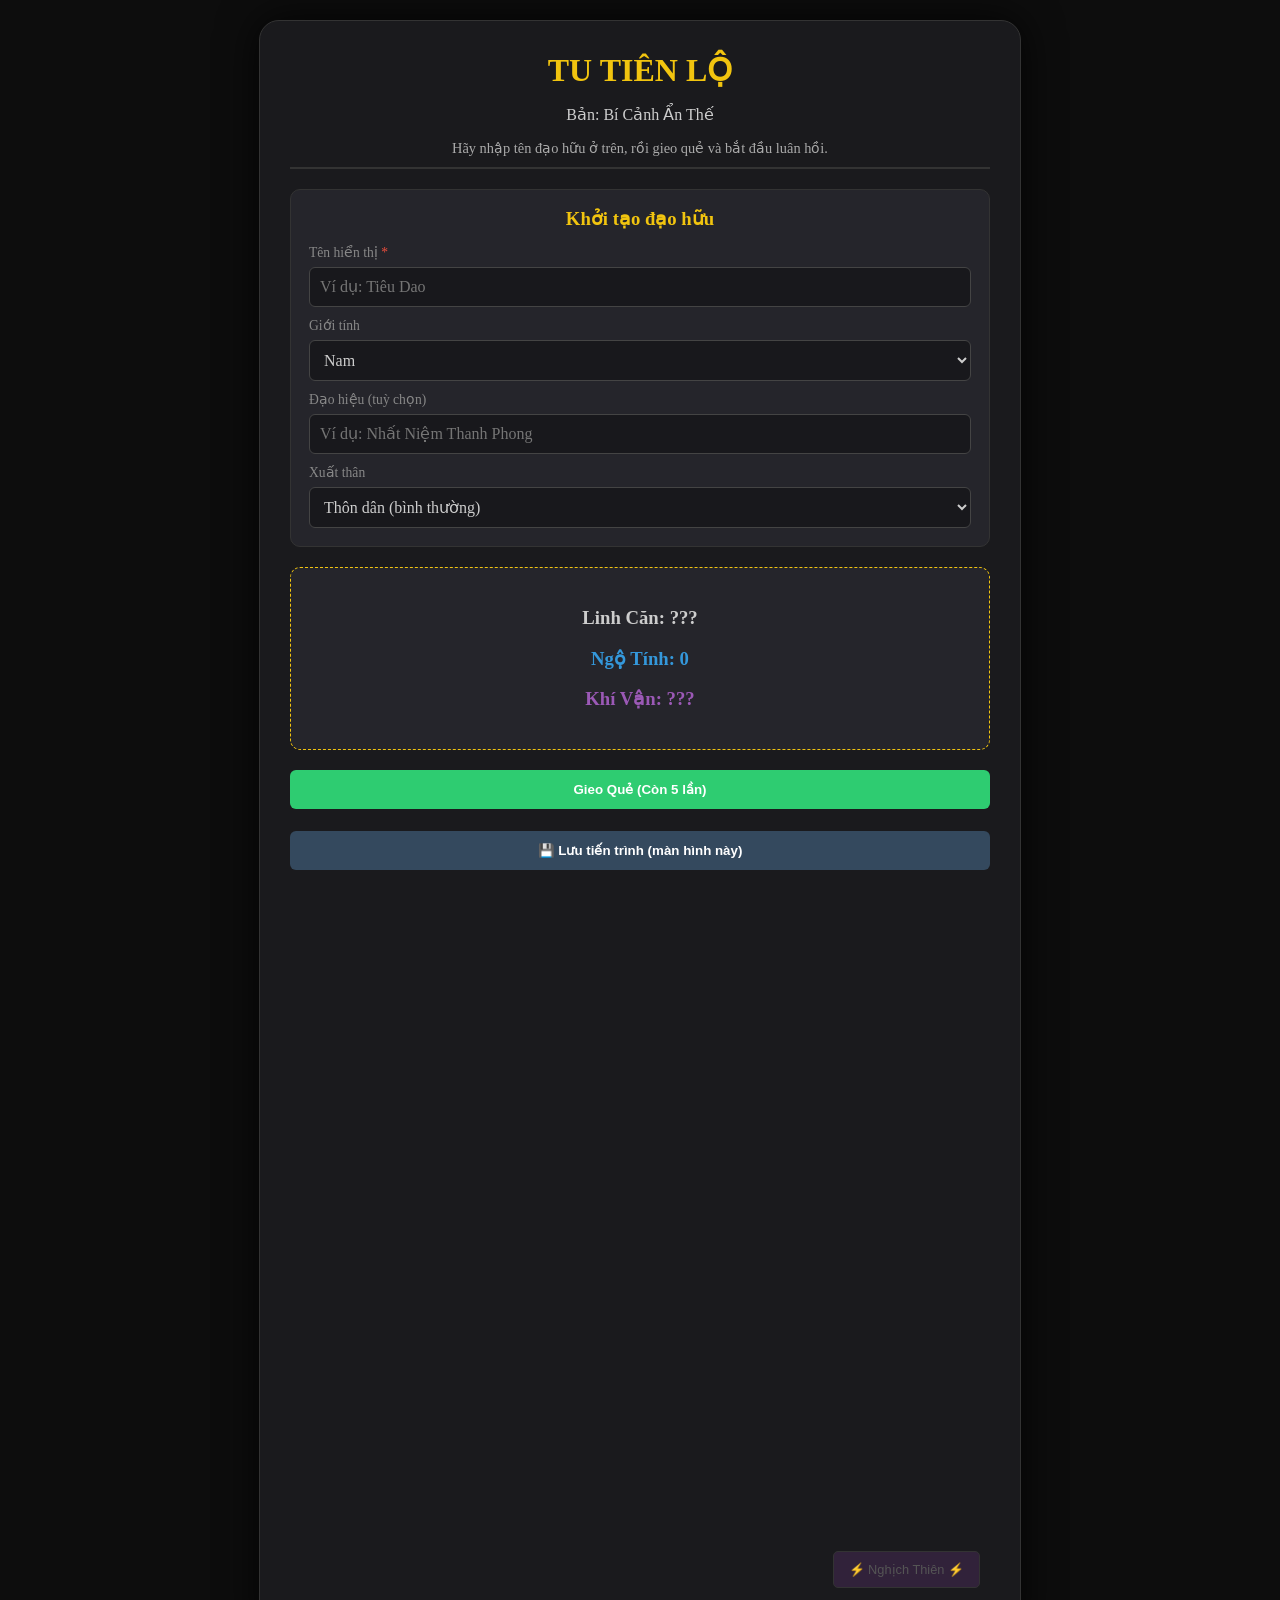
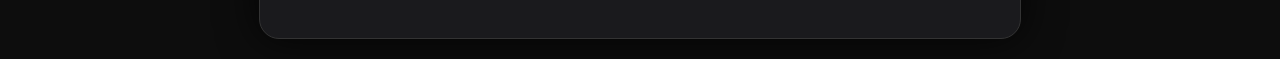
<file: index.html>
<!DOCTYPE html>
<html lang="vi">

<head>
    <meta charset="UTF-8">
    <meta name="viewport" content="width=device-width, initial-scale=1.0, viewport-fit=cover">
    <title>Tu Tiên Lộ - Bí Cảnh Ẩn Thế</title>
    <link rel="stylesheet" href="css/main.css">
</head>

<body>

    <div id="game-outer">
        <div id="game-container">
            <div class="header">
                <h1 style="color: var(--gold); margin: 0;">TU TIÊN LỘ</h1>
                <p>Bản: Bí Cảnh Ẩn Thế</p>
                <p id="player-banner"></p>
            </div>

            <div id="setup-screen">
                <div id="char-setup" class="char-setup"
                    style="background:#25252b;padding:18px;border-radius:10px;margin-bottom:20px;text-align:left;border:1px solid #333;">
                    <h3 class="highlight" style="margin:0 0 14px 0;text-align:center;">Khởi tạo đạo hữu</h3>
                    <label class="form-label" for="pc-name">Tên hiển thị <span style="color:var(--red)">*</span></label>
                    <input id="pc-name" type="text" maxlength="16" placeholder="Ví dụ: Tiêu Dao" autocomplete="nickname" />
                    <label class="form-label" for="pc-gender">Giới tính</label>
                    <select id="pc-gender">
                        <option value="Nam">Nam</option>
                        <option value="Nữ">Nữ</option>
                        <option value="Ẩn danh">Không tiết lộ</option>
                    </select>
                    <label class="form-label" for="pc-dao-hieu">Đạo hiệu (tuỳ chọn)</label>
                    <input id="pc-dao-hieu" type="text" maxlength="24" placeholder="Ví dụ: Nhất Niệm Thanh Phong" />
                    <label class="form-label" for="pc-origin">Xuất thân</label>
                    <select id="pc-origin">
                        <option value="dan">Thôn dân (bình thường)</option>
                        <option value="thu">Thư hương (+2 Ngộ tính khi xuất phát)</option>
                        <option value="vo">Võ lâm hậu nhân (+15 thọ ban đầu)</option>
                    </select>
                </div>

                <div id="trait-display"
                    style="background:#25252b; padding:20px; border-radius:10px; margin-bottom:20px; border:1px dashed var(--gold);">
                    <h3 id="init-lc" class="highlight">Linh Căn: ???</h3>
                    <h3 id="init-wisdom" class="wisdom">Ngộ Tính: ???</h3>
                    <h3 id="init-kv" style="color:var(--purple)">Khí Vận: ???</h3>
                </div>

                <button onclick="rollFate()" style="background:var(--green); width:100%;">Gieo Quẻ (Ngẫu Nhiên)</button>
                <button id="start-btn" onclick="startGame()"
                    style="display:none; width:100%; background:var(--blue); margin-top:10px;">Bắt Đầu Luân Hồi</button>

                <p id="save-hint"></p>
                <button id="btn-continue" type="button" class="btn-continue" onclick="loadGameFromStorage()"
                    style="display:none; width:100%; margin-top:10px;">Tiếp tục</button>
                <button type="button" class="btn-save" onclick="saveGameToStorage(false)"
                    style="width:100%; margin-top:10px;">💾 Lưu tiến trình (màn hình này)</button>

                <button onclick="godMode()" class="btn-cheat">⚡ Nghịch Thiên ⚡</button>
            </div>

            <div id="play-screen" style="display:none;">
                <div class="stats-grid">
                    <div class="stat-item" style="grid-column: 1 / -1;">
                        <span class="stat-label">Đạo hữu</span>
                        <span id="pc-play-line" class="highlight">--</span>
                    </div>
                    <div class="stat-item"><span class="stat-label">Cảnh Giới</span><span id="rank-txt"
                            class="highlight">--</span></div>
                    <div class="stat-item"><span class="stat-label">Linh Lực</span><span id="mana-txt">0</span> / <span
                            id="max-mana-txt">--</span></div>
                    <div class="stat-item"><span class="stat-label">Linh Căn</span><span id="lc-txt">--</span></div>
                    <div class="stat-item"><span class="stat-label">Ngộ Tính</span><span id="wisdom-txt"
                            class="wisdom">--</span></div>
                    <div class="stat-item"><span class="stat-label">Thọ Nguyên</span><span id="age-txt">--</span> /
                        <span id="max-age-txt">--</span>
                    </div>
                    <div class="stat-item"><span class="stat-label">Khí Vận</span><span id="kv-txt"
                            style="color:var(--purple)">--</span></div>
                    <div class="stat-item" style="grid-column: 1 / -1;">
                        <span class="stat-label">Lượt hành động (hồi 1 / 2 phút)</span>
                        <span id="charge-summary-line" style="color:#aaa;font-size:0.9em;">--</span>
                    </div>
                </div>
                <div id="log" class="log-box"></div>
                <div class="action-grid">
                    <button id="btn-train" type="button" onclick="train()">Tu Luyện</button>
                    <button id="btn-explore" type="button" onclick="explore()">Tìm Kỳ Ngộ</button>
                    <button type="button" class="btn-save" onclick="saveGameToStorage(false)">💾 Lưu</button>
                    <button type="button" class="btn-delete-save" onclick="deleteSaveConfirm()">Xóa lưu</button>
                    <button id="break-btn" class="btn-major" onclick="handleBreakthrough()"></button>
                </div>
            </div>
        </div>
    </div>

    <div id="faction-modal" class="faction-modal">
        <div class="faction-modal-content">
            <h3 class="highlight" style="margin: 0 0 8px 0;">Kì Ngộ Xuất Hiện</h3>
            <p style="margin: 0;">Cơ duyên đã tới. Ngươi muốn chọn con đường nào?</p>
            <div class="faction-modal-actions">
                <button onclick="selectFactionByButton('CHINH')" style="background:var(--blue);">Gia nhập Chính Đạo</button>
                <button onclick="selectFactionByButton('MA')" style="background:var(--red);">Bước vào Ma Đạo</button>
                <button onclick="selectFactionByButton('NONE')">Giữ thân Tản Tu</button>
            </div>
        </div>
    </div>

    <script type="module" src="js/main.js"></script>
</body>

</html>
</file>
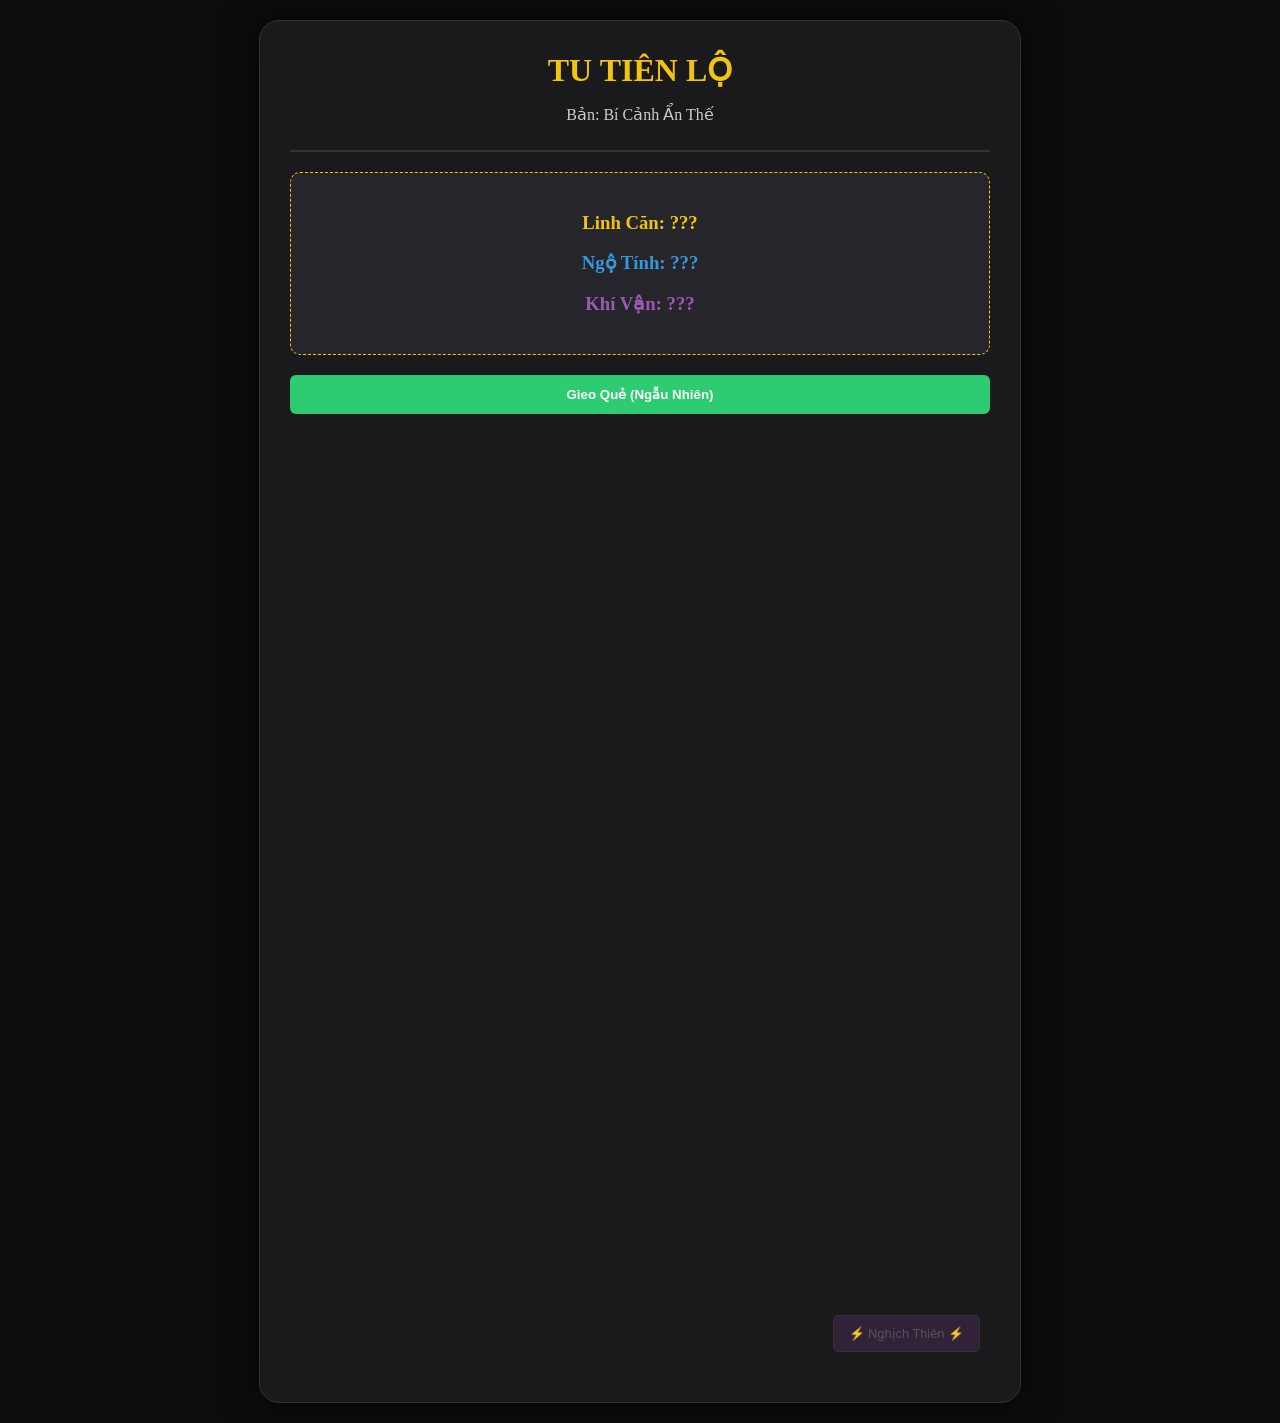
<file: tutien.html>
<!DOCTYPE html>
<html lang="vi">

<head>
    <meta charset="UTF-8">
    <title>Tu Tiên Lộ - Bí Cảnh Ẩn Thế</title>
    <style>
        :root {
            --bg: #0d0d0d;
            --panel: #1a1a1d;
            --text: #cdcdcd;
            --gold: #f1c40f;
            --purple: #9b59b6;
            --red: #e74c3c;
            --green: #2ecc71;
            --blue: #3498db;
        }

        body {
            background: var(--bg);
            color: var(--text);
            font-family: 'Segoe UI', serif;
            margin: 0;
        }

        /* Layout chính */
        #game-outer {
            display: flex;
            justify-content: center;
            padding: 20px;
        }

        #game-container {
            width: 100%;
            max-width: 700px;
            background: var(--panel);
            padding: 30px;
            border-radius: 20px;
            border: 1px solid #333;
            box-shadow: 0 0 40px rgba(0, 0, 0, 0.8);
            position: relative;
        }

        .header {
            text-align: center;
            border-bottom: 2px solid #333;
            margin-bottom: 20px;
            padding-bottom: 10px;
        }

        /* MÀN HÌNH KHỞI ĐẦU DÀI ĐỂ CUỘN */
        #setup-screen {
            position: relative;
            min-height: 1200px;
            /* Tạo độ dài để phải cuộn */
            text-align: center;
        }

        .scroll-hint {
            color: #444;
            margin-top: 100px;
            font-style: italic;
        }

        /* NÚT BÍ MẬT Ở GÓC DƯỚI PHẢI */
        .btn-cheat {
            position: absolute;
            right: 10px;
            bottom: 20px;
            background: rgba(142, 68, 173, 0.2);
            /* Mờ ảo lúc đầu */
            color: #555;
            border: 1px solid #333;
            padding: 10px 15px;
            border-radius: 5px;
            cursor: pointer;
            transition: 0.5s;
            font-size: 0.8em;
            text-decoration: none;
        }

        .btn-cheat:hover {
            background: linear-gradient(45deg, #8e44ad, #c0392b);
            color: #fff;
            border-color: var(--gold);
            box-shadow: 0 0 20px var(--gold);
            transform: scale(1.1);
        }

        /* Stats & Game UI */
        .stats-grid {
            display: grid;
            grid-template-columns: 1fr 1fr;
            gap: 10px;
            margin-bottom: 20px;
        }

        .stat-item {
            background: #25252b;
            padding: 12px;
            border-radius: 8px;
            border-left: 4px solid var(--gold);
        }

        .stat-label {
            font-size: 0.8em;
            color: #888;
            display: block;
        }

        .log-box {
            height: 350px;
            overflow-y: auto;
            background: #000;
            padding: 15px;
            border-radius: 10px;
            border: 1px solid #333;
            font-size: 0.9em;
            line-height: 1.6;
        }

        .action-grid {
            display: grid;
            grid-template-columns: 1fr 1fr;
            gap: 10px;
            margin-top: 10px;
        }

        button:not(.btn-cheat) {
            background: #2d3436;
            color: white;
            border: none;
            padding: 12px;
            border-radius: 6px;
            cursor: pointer;
            font-weight: bold;
            transition: 0.3s;
        }

        button:not(.btn-cheat):hover {
            background: #444;
        }

        .btn-major {
            background: #d35400;
            grid-column: span 2;
            display: none;
            margin-top: 10px;
            animation: pulse 2s infinite;
        }

        /* Hiệu ứng màu */
        .highlight {
            color: var(--gold);
        }

        .wisdom {
            color: var(--blue);
        }

        .success {
            color: var(--green);
        }

        .danger {
            color: var(--red);
        }

        .godly {
            color: #ff00ff;
            text-shadow: 0 0 5px #ff00ff;
            font-weight: bold;
        }

        .faction-modal {
            display: none;
            position: fixed;
            inset: 0;
            background: rgba(0, 0, 0, 0.75);
            align-items: center;
            justify-content: center;
            z-index: 999;
        }

        .faction-modal.show {
            display: flex;
        }

        .faction-modal-content {
            width: min(520px, 92vw);
            background: #1f1f24;
            border: 1px solid #444;
            border-radius: 12px;
            padding: 18px;
            box-shadow: 0 0 30px rgba(0, 0, 0, 0.9);
        }

        .faction-modal-actions {
            display: grid;
            grid-template-columns: 1fr;
            gap: 10px;
            margin-top: 12px;
        }
    </style>
</head>

<body>

    <div id="game-outer">
        <div id="game-container">
            <div class="header">
                <h1 style="color: var(--gold); margin: 0;">TU TIÊN LỘ</h1>
                <p>Bản: Bí Cảnh Ẩn Thế</p>
            </div>

            <div id="setup-screen">
                <div id="trait-display"
                    style="background:#25252b; padding:20px; border-radius:10px; margin-bottom:20px; border:1px dashed var(--gold);">
                    <h3 id="init-lc" class="highlight">Linh Căn: ???</h3>
                    <h3 id="init-wisdom" class="wisdom">Ngộ Tính: ???</h3>
                    <h3 id="init-kv" style="color:var(--purple)">Khí Vận: ???</h3>
                </div>

                <button onclick="rollFate()" style="background:var(--green); width:100%;">Gieo Quẻ (Ngẫu Nhiên)</button>
                <button id="start-btn" onclick="startGame()"
                    style="display:none; width:100%; background:var(--blue); margin-top:10px;">Bắt Đầu Luân Hồi</button>


                <button onclick="godMode()" class="btn-cheat">⚡ Nghịch Thiên ⚡</button>
            </div>

            <div id="play-screen" style="display:none;">
                <div class="stats-grid">
                    <div class="stat-item"><span class="stat-label">Cảnh Giới</span><span id="rank-txt"
                            class="highlight">--</span></div>
                    <div class="stat-item"><span class="stat-label">Linh Lực</span><span id="mana-txt">0</span> / <span
                            id="max-mana-txt">--</span></div>
                    <div class="stat-item"><span class="stat-label">Linh Căn</span><span id="lc-txt">--</span></div>
                    <div class="stat-item"><span class="stat-label">Ngộ Tính</span><span id="wisdom-txt"
                            class="wisdom">--</span></div>
                    <div class="stat-item"><span class="stat-label">Thọ Nguyên</span><span id="age-txt">--</span> /
                        <span id="max-age-txt">--</span>
                    </div>
                    <div class="stat-item"><span class="stat-label">Khí Vận</span><span id="kv-txt"
                            style="color:var(--purple)">--</span></div>
                </div>
                <div id="log" class="log-box"></div>
                <div class="action-grid">
                    <button onclick="train()">Tu Luyện</button>
                    <button onclick="explore()">Tìm Kỳ Ngộ</button>
                    <button id="break-btn" class="btn-major" onclick="handleBreakthrough()"></button>
                </div>
            </div>
        </div>
    </div>

    <div id="faction-modal" class="faction-modal">
        <div class="faction-modal-content">
            <h3 class="highlight" style="margin: 0 0 8px 0;">Kì Ngộ Xuất Hiện</h3>
            <p style="margin: 0;">Cơ duyên đã tới. Ngươi muốn chọn con đường nào?</p>
            <div class="faction-modal-actions">
                <button onclick="selectFactionByButton('CHINH')" style="background:var(--blue);">Gia nhập Chính Đạo</button>
                <button onclick="selectFactionByButton('MA')" style="background:var(--red);">Bước vào Ma Đạo</button>
                <button onclick="selectFactionByButton('NONE')">Giữ thân Tản Tu</button>
            </div>
        </div>
    </div>

    <script>
  const RANDOM_QUOTES = [
    "Cảm nhận linh khí xung quanh thật dồi dào...",
    "Con đường tu tiên thật lắm gian nan.",
    "Hình như ta vừa cảm nhận được một luồng ý niệm của đại năng đi ngang qua.",
    "Hôm nay tâm tình bất định, khó lòng nhập định.",
    "Thế gian vạn vật, tất cả đều là hư ảo.",
    "Ta phải nhanh chóng đột phá, thời gian không còn nhiều nữa..."
  ];

  const LINH_CAN = [
    { name: "Phế linh căn", multi: 0.8, color: "#7f8c8d" },
    { name: "Tam linh căn", multi: 2.0, color: "#3498db" },
    { name: "Song linh căn", multi: 5.0, color: "#2ecc71" },
    { name: "Đơn linh căn", multi: 12.0, color: "#f1c40f" },
    { name: "Thiên linh căn", multi: 30.0, color: "#e67e22" }
  ];

  const KHI_VAN = [
    { name: "Thiên mệnh khí vận", breakBonus: 0.2, ageBonus: 10 },
    { name: "Long khí", wisdomBonus: 30 },
    { name: "Sát khí", multiBonus: 1.8 },
    { name: "Đào hoa khí", luckyBonus: 0.3 },
    { name: "Ma vận", multiBonus: 2.5, breakBonus: -0.1 },
    { name: "Phật vận", ageBonus: 10, wisdomBonus: 20 },
    { name: "Khí vận chi tử", breakBonus: 0.5, ageBonus: 20, luckyBonus: 0.6 }
  ];

  const FACTIONS = {
    NONE: { name: "Tản Tu", breakMod: 0, trainMod: 1.0, npcLuck: 0, color: "#cdcdcd" },
    CHINH: { name: "Chính Đạo", breakMod: 0.1, trainMod: 1.0, npcLuck: 0.2, color: "#3498db" },
    MA: { name: "Ma Đạo", breakMod: -0.15, trainMod: 1.6, npcLuck: -0.2, color: "#e74c3c" }
  };

  const STAGES = [
    { name: "Luyện Khí", mana: 100, age: 100, speed: 1 },
    { name: "Trúc Cơ", mana: 3000, age: 250, speed: 15 },
    { name: "Kim Đan", mana: 40000, age: 500, speed: 100 },
    { name: "Nguyên Anh", mana: 300000, age: 1000, speed: 600 },
    { name: "Hóa Thần", mana: 2500000, age: 3000, speed: 4500 },
    { name: "Luyện Hư", mana: 15000000, age: 8000, speed: 30000 },
    { name: "Hợp Thể", mana: 100000000, age: 20000, speed: 200000 },
    { name: "Đại Thừa", mana: 800000000, age: 100000, speed: 1500000 },
    { name: "Độ Kiếp", mana: 5000000000, age: 500000, speed: 10000000 }
  ];

  let p = {
    stage: 0,
    level: 1,
    mana: 0,
    age: 18,
    maxAge: 0,
    wisdom: 0,
    lc: {},
    kv: {},
    faction: FACTIONS.NONE,          // Khởi đầu: Tản Tu (chưa nhập phe)
    factionProbation: 0,             // >0 nghĩa là đang “nhập môn” Chính Đạo, dễ bị phản bội
    pendingFactionChoice: false,
    isDead: false
  };

  function rollFate() {
    p.lc = LINH_CAN[Math.floor(Math.random() * LINH_CAN.length)];
    p.kv = KHI_VAN[Math.floor(Math.random() * KHI_VAN.length)];
    p.wisdom = Math.floor(Math.random() * 60) + 20;

    // Reset phe về Tản Tu mỗi lần gieo quẻ
    p.faction = FACTIONS.NONE;
    p.factionProbation = 0;

    updateInitUI();
    document.getElementById("start-btn").style.display = "block";
    window.scrollTo({ top: 0, behavior: "smooth" });
  }

  function godMode() {
    p.lc = LINH_CAN.find(l => l.name === "Thiên linh căn");
    p.kv = KHI_VAN.find(k => k.name === "Khí vận chi tử");
    p.wisdom = 100;
    p.faction = FACTIONS.NONE;
    p.factionProbation = 0;

    updateInitUI();
    window.scrollTo({ top: 0, behavior: "smooth" });
    document.getElementById("trait-display").style.border = "2px solid #ff00ff";
    document.getElementById("start-btn").style.display = "block";
  }

  function updateInitUI() {
    document.getElementById("init-lc").innerText = "Linh Căn: " + (p.lc?.name ?? "???");
    document.getElementById("init-lc").style.color = p.lc?.color ?? "#cdcdcd";
    document.getElementById("init-wisdom").innerText = "Ngộ Tính: " + (p.wisdom ?? "???");
    document.getElementById("init-kv").innerText = "Khí Vận: " + (p.kv?.name ?? "???");
  }

  function startGame() {
    if (!p.lc?.name || !p.kv?.name) {
      alert("Hãy Gieo Quẻ trước đã!");
      return;
    }

    document.getElementById("setup-screen").style.display = "none";
    document.getElementById("play-screen").style.display = "block";

    // Tính toán chỉ số ban đầu
    p.maxAge = STAGES[0].age + (p.kv.ageBonus || 0);
    if (p.kv.wisdomBonus) p.wisdom += p.kv.wisdomBonus;

    document.getElementById("lc-txt").innerText = p.lc.name;
    document.getElementById("lc-txt").style.color = p.lc.color;
    document.getElementById("wisdom-txt").innerText = p.wisdom;
    document.getElementById("kv-txt").innerText = `${p.kv.name} | ${p.faction.name}`;

    writeLog(`Hành trình bắt đầu. Ngươi là một ${p.faction.name} mang ${p.lc.name}...`);
    updateUI();
  }

  function updateUI() {
    const cur = STAGES[p.stage];

    if (Math.random() < 0.2) {
      const subHeader = document.querySelector(".header p");
      if (subHeader) subHeader.innerText = RANDOM_QUOTES[Math.floor(Math.random() * RANDOM_QUOTES.length)];
    }

    document.getElementById("rank-txt").innerText = `${cur.name} Tầng ${p.level}`;
    document.getElementById("mana-txt").innerText = Math.floor(p.mana).toLocaleString();
    document.getElementById("max-mana-txt").innerText = cur.mana.toLocaleString();
    document.getElementById("age-txt").innerText = p.age.toFixed(1);
    document.getElementById("max-age-txt").innerText = p.maxAge;

    const rankTxt = document.getElementById("rank-txt");
    const factionTxt = document.getElementById("kv-txt");

    rankTxt.style.color = p.faction.color;
    factionTxt.innerText = `${p.kv.name} | ${p.faction.name}`;

    const btn = document.getElementById("break-btn");
    if (p.mana >= cur.mana) {
      btn.style.display = "block";
      if (p.stage === STAGES.length - 1 && p.level === 10) {
        btn.innerText = "✨ PHI THĂNG TIÊN GIỚI ✨";
      } else if (p.level === 10) {
        btn.innerText = `⭐ ĐỘT PHÁ ${STAGES[p.stage + 1].name} ⭐`;
      } else {
        btn.innerText = `Phá Cảnh Tầng ${p.level + 1}`;
      }
    } else {
      btn.style.display = "none";
    }

    if (p.age >= p.maxAge && !p.isDead) {
      p.isDead = true;
      writeLog("Đèn cạn dầu tắt... Trăm năm tu hành hóa thành cát bụi.", "danger");
      setTimeout(() => { if (confirm("THÂN TỬ ĐẠO TIÊU. Luân hồi chuyển kiếp?")) location.reload(); }, 500);
    }
  }

  function train() {
    if (p.isDead) return;
    const cur = STAGES[p.stage];

    let baseAgeCost = 0.5;
    // Khí vận chi tử tu luyện nhanh hơn 20%
    if (p.kv.name === "Khí vận chi tử") baseAgeCost *= 0.8;

    let actualAgeCost = parseFloat((baseAgeCost / (p.wisdom / 50)).toFixed(2));
    actualAgeCost = Math.max(0.1, Math.min(2.0, actualAgeCost));

    let gain =
      (Math.random() * 5 + 5) *
      p.lc.multi *
      cur.speed *
      (p.kv.multiBonus || 1) *
      p.faction.trainMod;

    if (Math.random() < (p.wisdom / 800)) {
      gain *= 15;
      writeLog(`✨ <b>NGỘ ĐẠO!</b> Linh lực +${Math.floor(gain).toLocaleString()} (Tốn ${actualAgeCost} năm)`, "wisdom");
    } else {
      writeLog(`Tu luyện, linh lực +${Math.floor(gain).toLocaleString()} (Tốn ${actualAgeCost} năm)`);
    }

    p.mana += gain;
    p.age += actualAgeCost;
    updateUI();
  }

  function explore() {
    if (p.isDead) return;
    if (p.pendingFactionChoice) {
      writeLog("Hãy chọn phe từ kì ngộ trước khi tiếp tục lịch lãm.", "highlight");
      return;
    }

    let percentLost = (Math.random() * (0.05 - 0.01) + 0.01);
    let ageLost = p.maxAge * percentLost;
    if (p.kv.name === "Khí vận chi tử") ageLost *= 0.5;
    p.age += ageLost;

    let npcRoll = Math.random();

    // Đầu game ưu tiên “kì ngộ nhập phe” khi còn Tản Tu
    const earlyGame = (p.stage === 0 && p.level <= 4);
    const joinChance = earlyGame ? 0.35 : 0.12;

    if (p.faction === FACTIONS.NONE && Math.random() < joinChance) {
      handleFactionEvents({ forceJoin: true });
    } else if (npcRoll > 0.85) {
      handleFactionEvents();
    } else if (npcRoll > 0.6) {
      handleNPC(STAGES[p.stage].mana, (p.lc.multi / 5));
    } else {
      writeLog(`Lịch lãm ${ageLost.toFixed(1)} năm, chỉ thấy gió bụi mịt mù.`);
    }

    updateUI();
  }

  function handleFactionEvents(opts = {}) {
    const forceJoin = !!opts.forceJoin;

    // 1) Ra nhập phe diễn ra trong quá trình “Tìm Kỳ Ngộ” (đầu game)
    if (p.faction === FACTIONS.NONE) {
      if (!forceJoin && Math.random() < 0.4) {
        writeLog("Kì ngộ thoáng qua... nhưng cơ duyên chưa chín.", "");
        return;
      }

      showFactionChoiceModal();
      return;
    }

    // 2) Trong quá trình tham gia Chính Đạo có thể bị phản bội -> đổi sang Ma Đạo
    if (p.faction === FACTIONS.CHINH) {
      const betrayChance = (p.factionProbation > 0) ? 0.22 : 0.10; // nhập môn dễ bị hãm hại hơn
      if (Math.random() < betrayChance) {
        p.faction = FACTIONS.MA;
        p.factionProbation = 0;
        p.mana = 0;
        p.wisdom += 10;
        writeLog(
          `💢 <b>PHẢN BỘI:</b> Đồng môn hãm hại, trưởng bối quay lưng! Ngươi bị ép rơi xuống vực sâu... <b>NGƯƠI ĐÃ HÓA MA!</b>`,
          "danger"
        );
        document.getElementById("game-container").style.boxShadow = "0 0 40px #e74c3c";
        return;
      }

      if (p.factionProbation > 0) {
        p.factionProbation--;
        if (p.factionProbation === 0) {
          writeLog(`⭐ <b>CHÍNH THỨC:</b> Trải qua khảo hạch, ngươi chính thức trở thành đệ tử Chính Đạo.`, "success");
        } else {
          writeLog("Trong sơn môn sóng ngầm cuộn trào... ngươi phải cẩn trọng.", "");
        }
        return;
      }
    }

    writeLog("Lịch lãm chốn thâm sơn, tâm cảnh có chút biến hóa.");
  }

  function showFactionChoiceModal() {
    p.pendingFactionChoice = true;
    writeLog("✨ Kì ngộ mở ra trước mắt. Hãy chọn phe bằng các nút hiển thị.", "highlight");
    const modal = document.getElementById("faction-modal");
    modal.classList.add("show");
  }

  function hideFactionChoiceModal() {
    const modal = document.getElementById("faction-modal");
    modal.classList.remove("show");
  }

  function selectFactionByButton(choice) {
    if (!p.pendingFactionChoice) return;

    if (choice === "CHINH") {
      p.faction = FACTIONS.CHINH;
      p.factionProbation = 6;
      writeLog(
        `✨ <b>KÌ NGỘ ĐẦU GAME:</b> Ngươi lạc vào sơn môn, được trưởng lão thu nhận làm đệ tử ngoại môn. <b>Gia nhập Chính Đạo (đang nhập môn)</b>!`,
        "success"
      );
    } else if (choice === "MA") {
      p.faction = FACTIONS.MA;
      p.factionProbation = 0;
      writeLog(
        `🔥 <b>KÌ NGỘ ĐẦU GAME:</b> Ngươi nhặt được Ma công tuyệt thế, huyết khí sôi trào. <b>Bước chân vào Ma Đạo</b>!`,
        "danger"
      );
      document.getElementById("game-container").style.boxShadow = "0 0 40px #e74c3c";
    } else {
      p.faction = FACTIONS.NONE;
      p.factionProbation = 0;
      writeLog("Ngươi từ chối gia nhập phe phái, tiếp tục làm một Tản Tu tự do.", "");
    }

    p.pendingFactionChoice = false;
    hideFactionChoiceModal();
    updateUI();
  }

  function handleNPC(curStageMana, lcScale) {
    let goodChance = 0.5 + (p.faction.npcLuck || 0);
    const isGood = Math.random() < goodChance;

    if (isGood) {
      const goodNPCs = [
        { name: "Thần Y", msg: "'Tặng ngươi Thọ Diên Đan!'", effect: () => { p.age = Math.max(18, p.age - 20); writeLog("Trẻ lại 20 năm!"); } },
        { name: "Đại Năng", msg: "'Truyền ngươi Tiên khí!'", effect: () => { p.mana += curStageMana * 5; writeLog("Nhận lượng lớn tu vi."); } },
        { name: "Lão Nhân", msg: "'Tặng ngươi bí tịch.'", effect: () => { p.wisdom += 5; writeLog("Ngộ tính +5."); } }
      ];
      let npc = goodNPCs[Math.floor(Math.random() * goodNPCs.length)];
      writeLog(`[${p.faction.name}] Gặp <b>${npc.name}</b>: ${npc.msg}`, "success");
      npc.effect();
    } else {
      const badNPCs = [
        { name: "Ma Quân", msg: "'Nộp thọ nguyên đây!'", effect: () => { let d = parseFloat(((p.maxAge - p.age) * 0.1).toFixed(1)); p.age += d; writeLog(`Mất ${d} tuổi!`); } },
        { name: "Tà Tu", msg: "'Phế tu vi ngươi!'", effect: () => { if (p.level > 1) p.level--; p.mana = 0; writeLog("Rớt tầng!"); } },
        { name: "Đạo Tặc", msg: "'Cướp sạch!'", effect: () => { p.mana = 0; writeLog("Mất trắng linh lực."); } }
      ];
      let npc = badNPCs[Math.floor(Math.random() * badNPCs.length)];
      if (p.wisdom > Math.random() * 180) {
        writeLog(`Nhờ thông tuệ, ngươi né được ${npc.name}!`, "wisdom");
      } else {
        writeLog(`Gặp <b>${npc.name}</b>: ${npc.msg}`, "danger");
        npc.effect();
      }
    }
  }

  function handleBreakthrough() {
    if (p.isDead) return;
    const isMajor = (p.level === 10);
    let chance = (isMajor ? 0.3 : 0.8) + (p.kv.breakBonus || 0) + (p.wisdom / 1000) + (p.faction.breakMod || 0);

    if (Math.random() < chance) {
      if (isMajor) {
        p.stage++;
        p.level = 1;
        p.maxAge = STAGES[p.stage].age + (p.kv.ageBonus || 0);
        writeLog(`⭐ ĐỘT PHÁ: ${STAGES[p.stage].name}!`, "godly");
      } else {
        p.level++;
        writeLog(`Lên tầng ${p.level}.`);
      }
      p.mana = p.mana * (p.wisdom / 250);
    } else {
      p.mana *= 0.5;
      p.age += 3;
      writeLog("THẤT BẠI!", "danger");
    }
    updateUI();
  }

  function writeLog(msg, className = "") {
    const log = document.getElementById("log");
    const pTag = document.createElement("p");
    pTag.className = className;
    pTag.innerHTML = `[${p.age.toFixed(0)} tuổi] ${msg}`;
    log.prepend(pTag);
  }
</script>
</body>

</html>
</file>
<file: css/main.css>
:root {
    --bg: #0d0d0d;
    --panel: #1a1a1d;
    --text: #cdcdcd;
    --gold: #f1c40f;
    --purple: #9b59b6;
    --red: #e74c3c;
    --green: #2ecc71;
    --blue: #3498db;
}

body {
    background: var(--bg);
    color: var(--text);
    font-family: 'Segoe UI', serif;
    margin: 0;
}

#game-outer {
    display: flex;
    justify-content: center;
    padding: 20px;
}

#game-container {
    width: 100%;
    max-width: 700px;
    background: var(--panel);
    padding: 30px;
    border-radius: 20px;
    border: 1px solid #333;
    box-shadow: 0 0 40px rgba(0, 0, 0, 0.8);
    position: relative;
}

.header {
    text-align: center;
    border-bottom: 2px solid #333;
    margin-bottom: 20px;
    padding-bottom: 10px;
}

#setup-screen {
    position: relative;
    min-height: 155dvh;
    text-align: center;
    padding-bottom: 24px;
}

.scroll-hint {
    color: #444;
    margin-top: 100px;
    font-style: italic;
}

.btn-cheat {
    position: absolute;
    right: 10px;
    bottom: 20px;
    background: rgba(142, 68, 173, 0.2);
    color: #555;
    border: 1px solid #333;
    padding: 10px 15px;
    border-radius: 5px;
    cursor: pointer;
    transition: 0.5s;
    font-size: 0.8em;
    text-decoration: none;
}

.btn-cheat:hover {
    background: linear-gradient(45deg, #8e44ad, #c0392b);
    color: #fff;
    border-color: var(--gold);
    box-shadow: 0 0 20px var(--gold);
    transform: scale(1.1);
}

.stats-grid {
    display: grid;
    grid-template-columns: 1fr 1fr;
    gap: 10px;
    margin-bottom: 20px;
}

.stat-item {
    background: #25252b;
    padding: 12px;
    border-radius: 8px;
    border-left: 4px solid var(--gold);
}

.stat-label {
    font-size: 0.8em;
    color: #888;
    display: block;
}

.log-box {
    height: 350px;
    overflow-y: auto;
    background: #000;
    padding: 15px;
    border-radius: 10px;
    border: 1px solid #333;
    font-size: 0.9em;
    line-height: 1.6;
}

.action-grid {
    display: grid;
    grid-template-columns: 1fr 1fr;
    gap: 10px;
    margin-top: 10px;
}

button:not(.btn-cheat) {
    background: #2d3436;
    color: white;
    border: none;
    padding: 12px;
    border-radius: 6px;
    cursor: pointer;
    font-weight: bold;
    transition: 0.3s;
}

button:not(.btn-cheat):hover {
    background: #444;
}

button:not(.btn-cheat):disabled {
    cursor: not-allowed;
    filter: grayscale(0.35);
}

.btn-major {
    background: #d35400;
    grid-column: span 2;
    display: none;
    margin-top: 10px;
    animation: pulse 2s infinite;
}

@keyframes pulse {
    0%, 100% { opacity: 1; transform: scale(1); }
    50% { opacity: 0.88; transform: scale(1.01); }
}

.highlight {
    color: var(--gold);
}

.wisdom {
    color: var(--blue);
}

.success {
    color: var(--green);
}

.danger {
    color: var(--red);
}

.godly {
    color: #ff00ff;
    text-shadow: 0 0 5px #ff00ff;
    font-weight: bold;
}

.faction-modal {
    display: none;
    position: fixed;
    inset: 0;
    background: rgba(0, 0, 0, 0.75);
    align-items: center;
    justify-content: center;
    z-index: 999;
}

.faction-modal.show {
    display: flex;
}

.faction-modal-content {
    width: min(520px, 92vw);
    background: #1f1f24;
    border: 1px solid #444;
    border-radius: 12px;
    padding: 18px;
    box-shadow: 0 0 30px rgba(0, 0, 0, 0.9);
}

.faction-modal-actions {
    display: grid;
    grid-template-columns: 1fr;
    gap: 10px;
    margin-top: 12px;
}

.char-setup label.form-label {
    display: block;
    margin: 10px 0 6px;
    color: #888;
    font-size: 0.85em;
}

.char-setup input,
.char-setup select {
    width: 100%;
    box-sizing: border-box;
    padding: 10px;
    border-radius: 6px;
    border: 1px solid #444;
    background: #18181c;
    color: var(--text);
    font: inherit;
}

#player-banner {
    margin: 8px 0 0;
    color: #aaa;
    font-size: 0.9em;
    min-height: 1.2em;
}

.btn-save {
    background: #34495e !important;
}

.btn-delete-save {
    background: #7f8c8d !important;
}

.btn-continue {
    background: #8e44ad !important;
}

#save-hint {
    color: #666;
    font-size: 0.85em;
    margin: 12px 0 0;
}

@media (max-width: 768px) {
    #game-outer {
        padding: 0;
        min-height: 100dvh;
    }

    #game-container {
        min-height: 100dvh;
        border-radius: 0;
        padding: 16px;
        border-left: none;
        border-right: none;
    }

    #setup-screen {
        min-height: 165dvh;
    }

    .log-box {
        height: 42dvh;
    }
}
</file>
